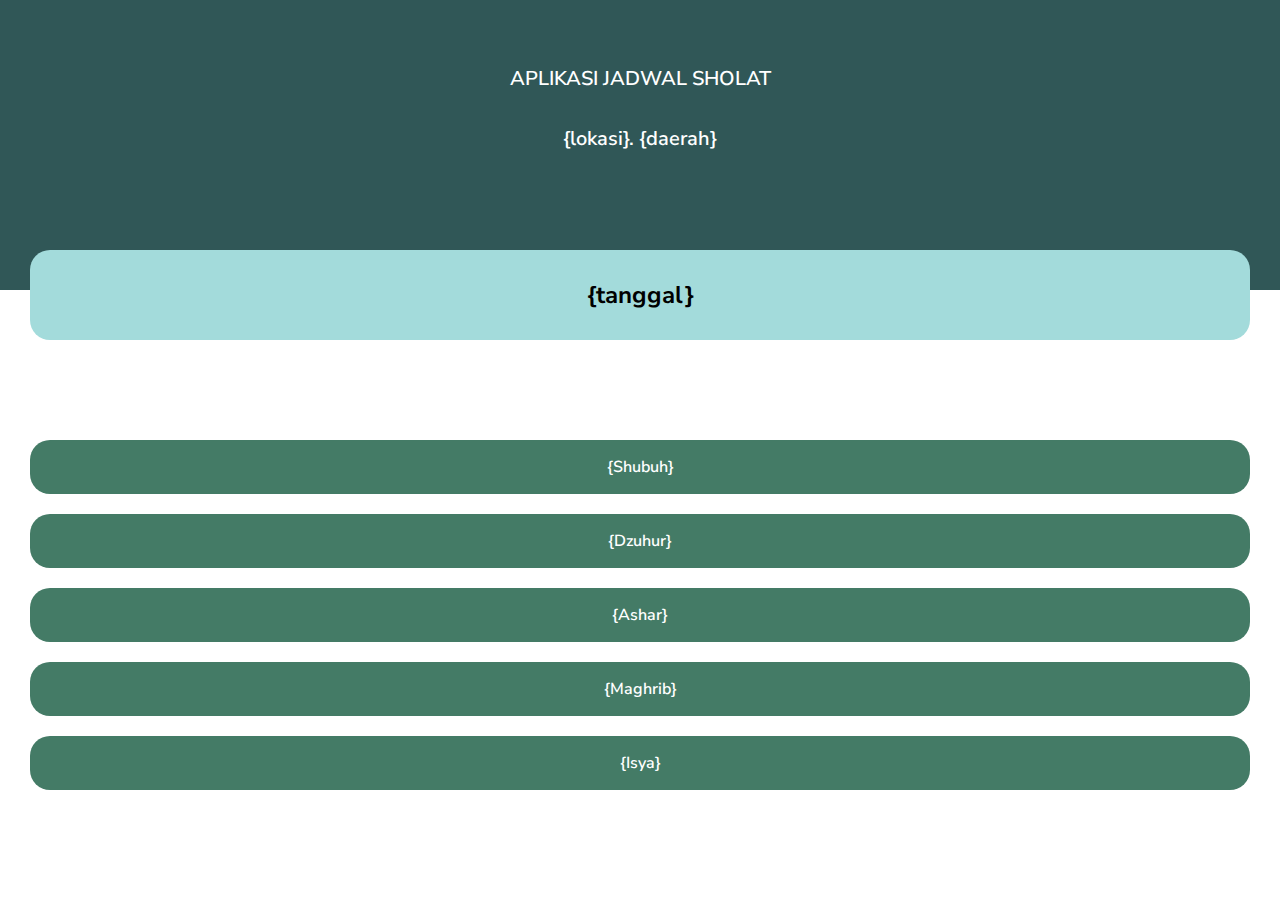
<file: folder-soal-1/index.html>
<!DOCTYPE html>
<html lang="en">
<head>
    <meta charset="UTF-8">
    <meta name="viewport" content="width=device-width, initial-scale=1.0">
    <title>Jadwal Sholat</title>
    <link rel="stylesheet" href="css/styles.css">
</head>
<body>
    <div class="header">
        <h1>APLIKASI JADWAL SHOLAT</h1>
        <h3>{lokasi}. {daerah}</h3>
    </div>
    
    <div class="content">
        <h2>{tanggal}</h2>
    </div>

    <div class="container">
        <div class="container-item">
            <p>{Shubuh}</p>
        </div>
        <div class="container-item">
            <p>{Dzuhur}</p>
        </div>
        <div class="container-item">
            <p>{Ashar}</p>
        </div>
        <div class="container-item">
            <p>{Maghrib}</p>
        </div>
        <div class="container-item">
            <p>{Isya}</p>
        </div>
    </div>
</body>
</html>
</file>
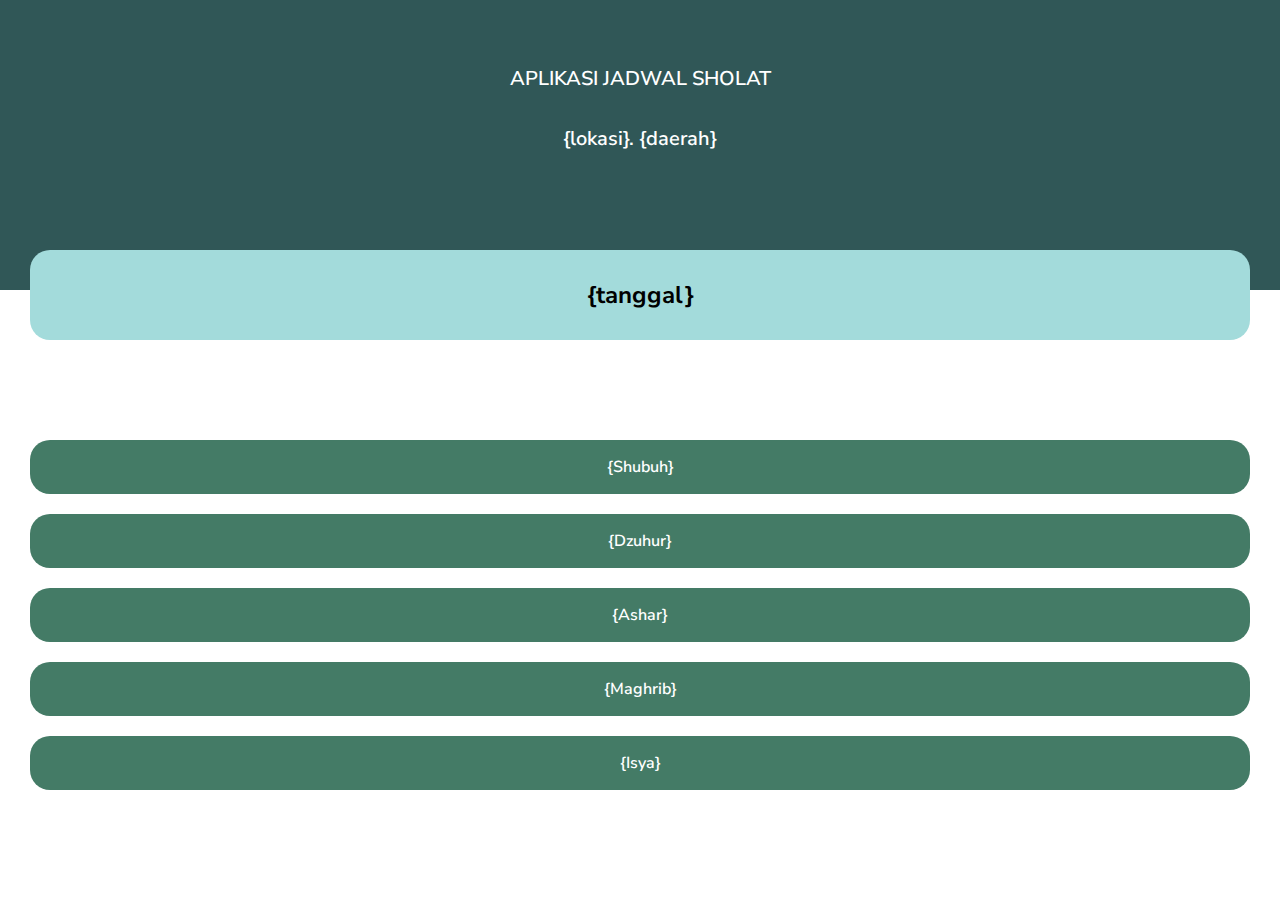
<file: folder-soal-2/index.html>
<!DOCTYPE html>
<html lang="en">
<head>
    <meta charset="UTF-8">
    <meta name="viewport" content="width=device-width, initial-scale=1.0">
    <title>Jadwal Sholat</title>
    <link rel="stylesheet" href="css/styles.css">
</head>
<body>
    <div class="header">
        <h1>APLIKASI JADWAL SHOLAT</h1>
        <h3>{lokasi}. {daerah}</h3>
    </div>
    
    <div class="content">
        <h2>{tanggal}</h2>
    </div>

    <div class="container">
        <div class="container-item">
            <p>{Shubuh}</p>
        </div>
        <div class="container-item">
            <p>{Dzuhur}</p>
        </div>
        <div class="container-item">
            <p>{Ashar}</p>
        </div>
        <div class="container-item">
            <p>{Maghrib}</p>
        </div>
        <div class="container-item">
            <p>{Isya}</p>
        </div>
    </div>

    <script src="js/script.js"></script>
</body>
</html>
</file>
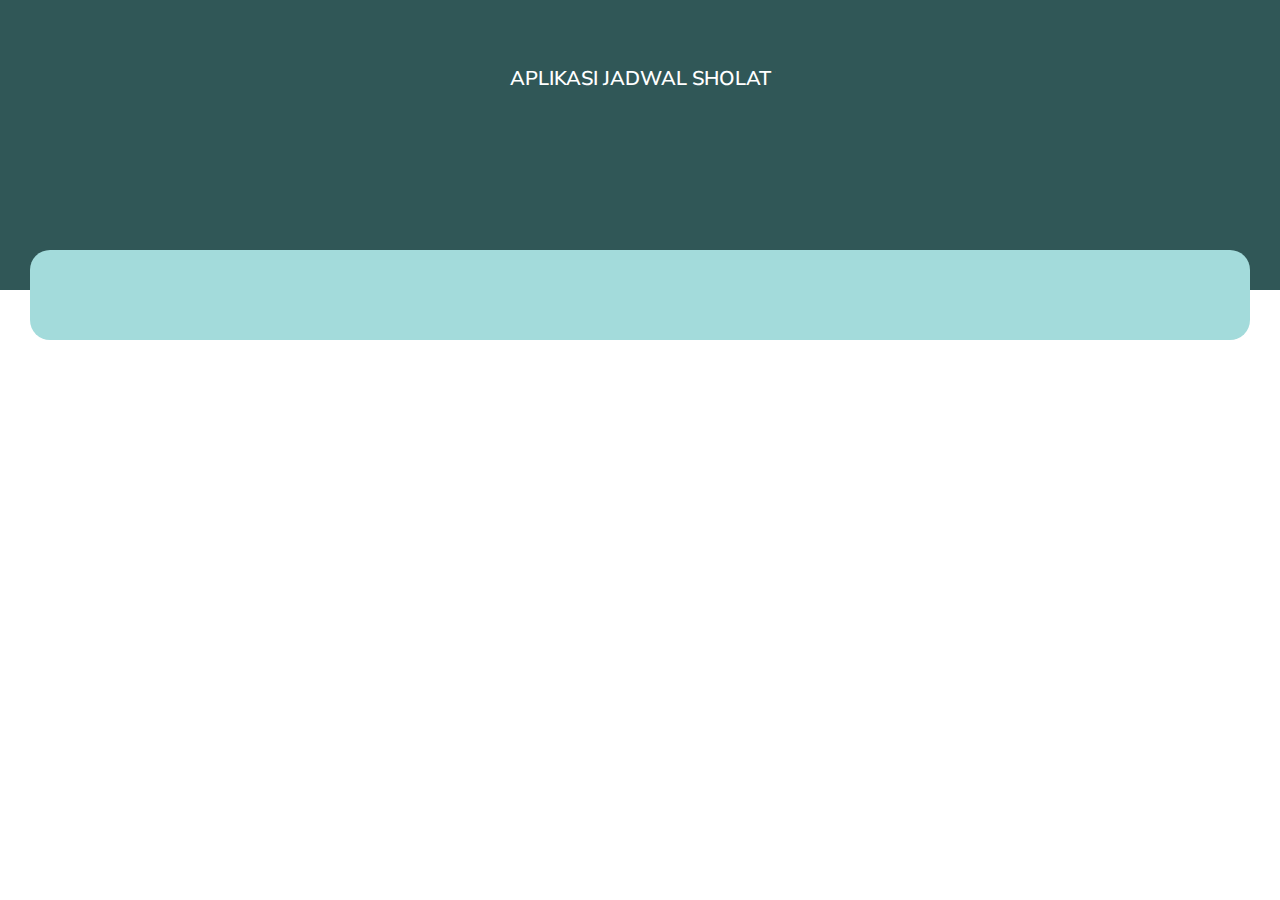
<file: folder-soal-3/index.html>
<!DOCTYPE html>
<html lang="en">
<head>
    <meta charset="UTF-8">
    <meta name="viewport" content="width=device-width, initial-scale=1.0">
    <title>Jadwal Sholat</title>
    <link rel="stylesheet" href="css/styles.css">
</head>
<body>
    <div class="header">
        <h1>APLIKASI JADWAL SHOLAT</h1>
        <h3 id="lokasi"></h3>
    </div>
    
    <section class="content">
        <h2 id="tanggal"></h2>
    </section>

    <div class="container" id="jadwalSholat">
    </div>

    <script src="js/script.js"></script>
</body>
</html>
</file>
<file: folder-soal-1/css/styles.css>
@import url('https://fonts.googleapis.com/css2?family=Nunito+Sans:ital,opsz,wght@0,6..12,200..1000;1,6..12,200..1000&display=swap');

* {
    font-family: 'Nunito Sans', sans-serif;
}

body {
    margin: 0;
    padding: 0;
}

.header {
    height: 30vh;
    display: flex;
    flex-direction: column;
    align-items: center;
    background-color: #305757;
    padding-top: 20px
}

.header h1 {
    color: white;
    font-weight: 600;
    font-size: 20px; 
    line-height: 27px;
    margin-top: 5vh;
}

.header h3 {
    color: white;
    font-weight: 600;
    font-size: 20px; 
    line-height: 27px;
}

.content {
    height: 10vh;
    display: grid;
    justify-items: center;
    align-content: center;
    background: #A3DBDB;
    border-radius: 20px;
    margin: -40px 30px 0 30px;
}

.container {
    display: flex;
    flex-direction: column;    
    margin: 100px 30px 0 30px;
    justify-content: end;
    gap: 20px;
}
.container-item {
    display: flex;
    justify-content: center;
    background-color: #447B66;
    border-radius: 20px;

}
.container-item p {
    color: #FFFFFF;
    font-weight: 600;
}
</file>
<file: folder-soal-2/css/styles.css>
@import url('https://fonts.googleapis.com/css2?family=Nunito+Sans:ital,opsz,wght@0,6..12,200..1000;1,6..12,200..1000&display=swap');

* {
    font-family: 'Nunito Sans', sans-serif;
}

body {
    margin: 0;
    padding: 0;
}

.header {
    height: 30vh;
    display: flex;
    flex-direction: column;
    align-items: center;
    background-color: #305757;
    padding-top: 20px
}

.header h1 {
    color: white;
    font-weight: 600;
    font-size: 20px; 
    line-height: 27px;
    margin-top: 5vh;
}

.header h3 {
    color: white;
    font-weight: 600;
    font-size: 20px; 
    line-height: 27px;
}

.content {
    height: 10vh;
    display: grid;
    justify-items: center;
    align-content: center;
    background: #A3DBDB;
    border-radius: 20px;
    margin: -40px 30px 0 30px;
}

.container {
    display: flex;
    flex-direction: column;    
    margin: 100px 30px 0 30px;
    justify-content: end;
    gap: 20px;
}
.container-item {
    display: flex;
    justify-content: center;
    background-color: #447B66;
    border-radius: 20px;

}
.container-item p {
    color: #FFFFFF;
    font-weight: 600;
}
</file>
<file: folder-soal-3/css/styles.css>
@import url('https://fonts.googleapis.com/css2?family=Nunito+Sans:ital,opsz,wght@0,6..12,200..1000;1,6..12,200..1000&display=swap');

* {
    font-family: 'Nunito Sans', sans-serif;
}

body {
    margin: 0;
    padding: 0;
}

.header {
    height: 30vh;
    display: flex;
    flex-direction: column;
    align-items: center;
    background-color: #305757;
    padding-top: 20px
}

.header h1 {
    color: white;
    font-weight: 600;
    font-size: 20px; 
    line-height: 27px;
    margin-top: 5vh;
}

.header h3 {
    color: white;
    font-weight: 600;
    font-size: 20px; 
    line-height: 27px;
}

.content {
    height: 10vh;
    display: grid;
    justify-items: center;
    align-content: center;
    background: #A3DBDB;
    border-radius: 20px;
    margin: -40px 30px 0 30px;
}

.container {
    display: flex;
    flex-direction: column;    
    margin: 100px 30px 0 30px;
    justify-content: end;
    gap: 20px;
}
.container-item {
    display: flex;
    justify-content: center;
    background-color: #447B66;
    border-radius: 20px;

}
.container-item p {
    color: #FFFFFF;
    font-weight: 600;
}
</file>
